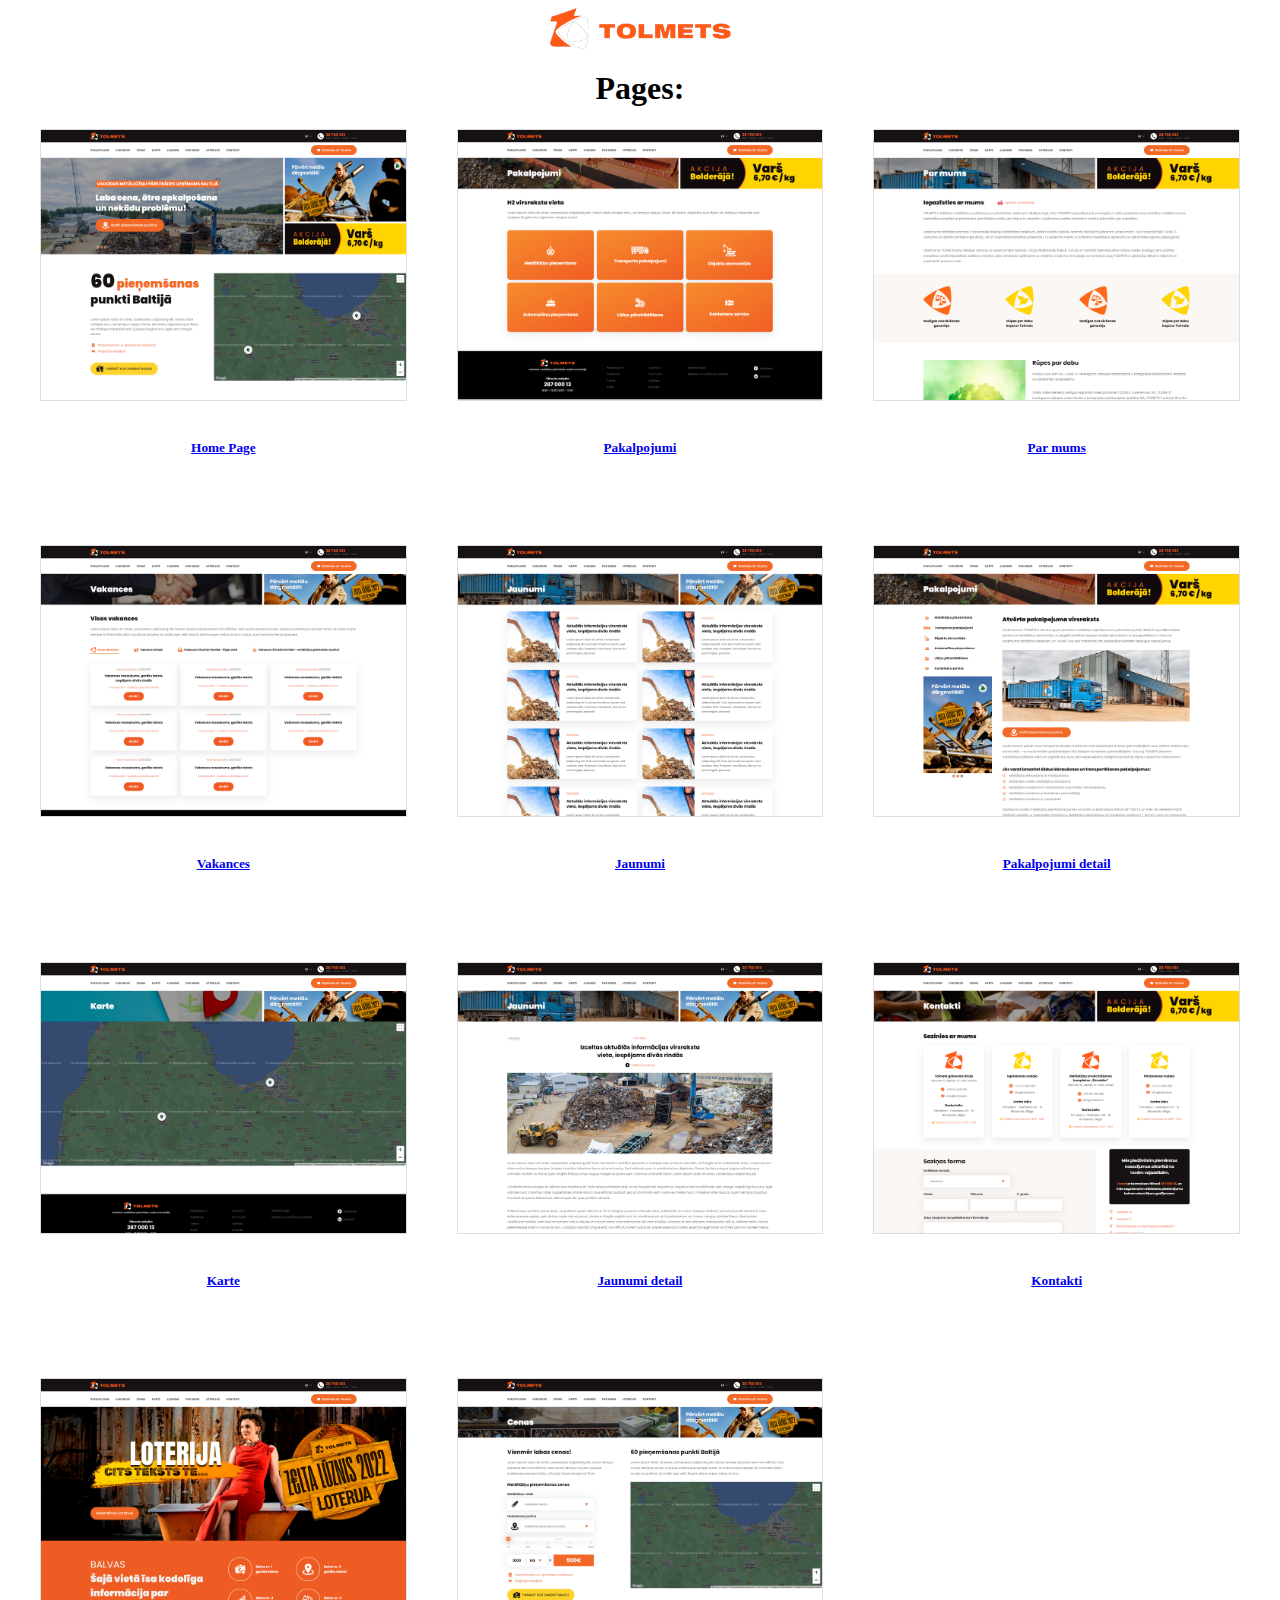
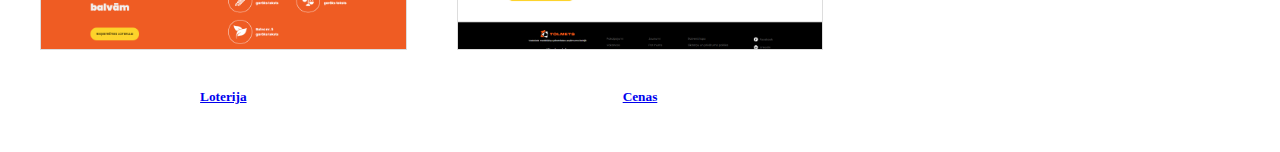
<file: index.html>
<!DOCTYPE html>
<html lang="en">
<head>
    <meta charset="UTF-8">
    <meta http-equiv="X-UA-Compatible" content="IE=edge">
    <meta name="viewport" content="width=device-width, initial-scale=1.0">
    <title>Preview - Tolmets</title>
</head>
<body>
    <div class="header">
        <img src="./images/logo.png" class="header__img" alt="">
    </div>
    <div class="content">
        <h1 class="h1">Pages:</h1>
        <div class="content__wrap">
            <div>
                <a target="_blank" class="project-grid-item-img-link" href="main.html">
                    <div class="project-grid-item-img">
                        <img src="./preview/home.png" class="preview__img">
                    </div>
                </a>
                <div class="project-grid-item-content">
                    <h5 class="project-grid-item-title">
                        <a target="_blank" href="main.html">Home Page</a>
                    </h5>
                </div>
            </div>
            <div>
                <a target="_blank" class="project-grid-item-img-link" href="pakalpojumi.html">
                    <div class="project-grid-item-img">
                        <img src="./preview/pakalpojumi.png" class="preview__img">
                    </div>
                </a>
                <div class="project-grid-item-content">
                    <h5 class="project-grid-item-title">
                        <a target="_blank" href="pakalpojumi.html">Pakalpojumi</a>
                    </h5>
                </div>
            </div>
            <div>
                <a target="_blank" class="project-grid-item-img-link" href="par-mums.html">
                    <div class="project-grid-item-img">
                        <img src="./preview/par-mums.png" class="preview__img">
                    </div>
                </a>
                <div class="project-grid-item-content">
                    <h5 class="project-grid-item-title">
                        <a target="_blank" href="par-mums.html">Par mums</a>
                    </h5>
                </div>
            </div>
            <div>
                <a target="_blank" class="project-grid-item-img-link" href="vakances.html">
                    <div class="project-grid-item-img">
                        <img src="./preview/vakances.png" class="preview__img">
                    </div>
                </a>
                <div class="project-grid-item-content">
                    <h5 class="project-grid-item-title">
                        <a target="_blank" href="vakances.html">Vakances</a>
                    </h5>
                </div>
            </div>
            <div>
                <a target="_blank" class="project-grid-item-img-link" href="jaunumi.html">
                    <div class="project-grid-item-img">
                        <img src="./preview/jaunumi.png" class="preview__img">
                    </div>
                </a>
                <div class="project-grid-item-content">
                    <h5 class="project-grid-item-title">
                        <a target="_blank" href="jaunumi.html">Jaunumi</a>
                    </h5>
                </div>
            </div>
            <div>
                <a target="_blank" class="project-grid-item-img-link" href="pakalpojumi-detail.html">
                    <div class="project-grid-item-img">
                        <img src="./preview/pakalpojumi-detail.png" class="preview__img">
                    </div>
                </a>
                <div class="project-grid-item-content">
                    <h5 class="project-grid-item-title">
                        <a target="_blank" href="pakalpojumi-detail.html">Pakalpojumi detail</a>
                    </h5>
                </div>
            </div>
            <div>
                <a target="_blank" class="project-grid-item-img-link" href="karte.html">
                    <div class="project-grid-item-img">
                        <img src="./preview/karte.png" class="preview__img">
                    </div>
                </a>
                <div class="project-grid-item-content">
                    <h5 class="project-grid-item-title">
                        <a target="_blank" href="karte.html">Karte</a>
                    </h5>
                </div>
            </div>
            <div>
                <a target="_blank" class="project-grid-item-img-link" href="jaunumi-detail.html">
                    <div class="project-grid-item-img">
                        <img src="./preview/jaunumi-detail.png" class="preview__img">
                    </div>
                </a>
                <div class="project-grid-item-content">
                    <h5 class="project-grid-item-title">
                        <a target="_blank" href="jaunumi-detail.html">Jaunumi detail</a>
                    </h5>
                </div>
            </div>
            <div>
                <a target="_blank" class="project-grid-item-img-link" href="kontakti.html">
                    <div class="project-grid-item-img">
                        <img src="./preview/kontakti.png" class="preview__img">
                    </div>
                </a>
                <div class="project-grid-item-content">
                    <h5 class="project-grid-item-title">
                        <a target="_blank" href="kontakti.html">Kontakti</a>
                    </h5>
                </div>
            </div>
            <div>
                <a target="_blank" class="project-grid-item-img-link" href="loterija.html">
                    <div class="project-grid-item-img">
                        <img src="./preview/loterija.png" class="preview__img">
                    </div>
                </a>
                <div class="project-grid-item-content">
                    <h5 class="project-grid-item-title">
                        <a target="_blank" href="loterija.html">Loterija</a>
                    </h5>
                </div>
            </div>
            <div>
                <a target="_blank" class="project-grid-item-img-link" href="cenas.html">
                    <div class="project-grid-item-img">
                        <img src="./preview/cenas.png" class="preview__img">
                    </div>
                </a>
                <div class="project-grid-item-content">
                    <h5 class="project-grid-item-title">
                        <a target="_blank" href="cenas.html">Cenas</a>
                    </h5>
                </div>
            </div>
        </div>
    </div>
    <style>
        .header {
            display: flex;
            justify-content: center;
            align-items: center;
        }
        .header__img {

        }

        .project-grid-item-img-link {
            border: 1px solid #ddd;
            display: block;
            height: 270px;
            overflow: hidden;
            position: relative;
        }

        .project-grid-item-img {
            position: absolute;
            left: 0;
            top: 0;
            overflow: hidden;
            cursor: pointer;
            -webkit-transform: translateY(0);
            -moz-transform: translateY(0);
            transform: translateY(0);
            -webkit-transition: transform 7s ease-out;
            -moz-transition: transform 7s ease-out;
            transition: transform 7s ease-out;
        }

        .project-grid-item-img-link:hover .project-grid-item-img {
            -webkit-transform: translateY(-80%);
            -moz-transform: translateY(-80%);
            transform: translateY(-80%);
        }

        img {
            max-width: 100%;
            height: auto;
            vertical-align: middle;
            border: 0;
        }

        .content__wrap {
            display: grid;
            grid-template-columns: repeat(3, 1fr);
            grid-gap: 50px;
            max-width: 1200px;
            width: calc(100% - 40px);
            margin: 0 auto;
        }

        .project-grid-item-content {
            text-align: center;
            padding: 17px 0;
        }

        .project-grid-wrapper .project-grid-item-title {
            text-transform: none;
            margin-top: 0;
            margin-bottom: 0;
            opacity: 1;
            transition: opacity 0.3s ease-in;
        }

        .h1 {
            text-align: center;
        }

    </style>
</body>
</html>
</file>
